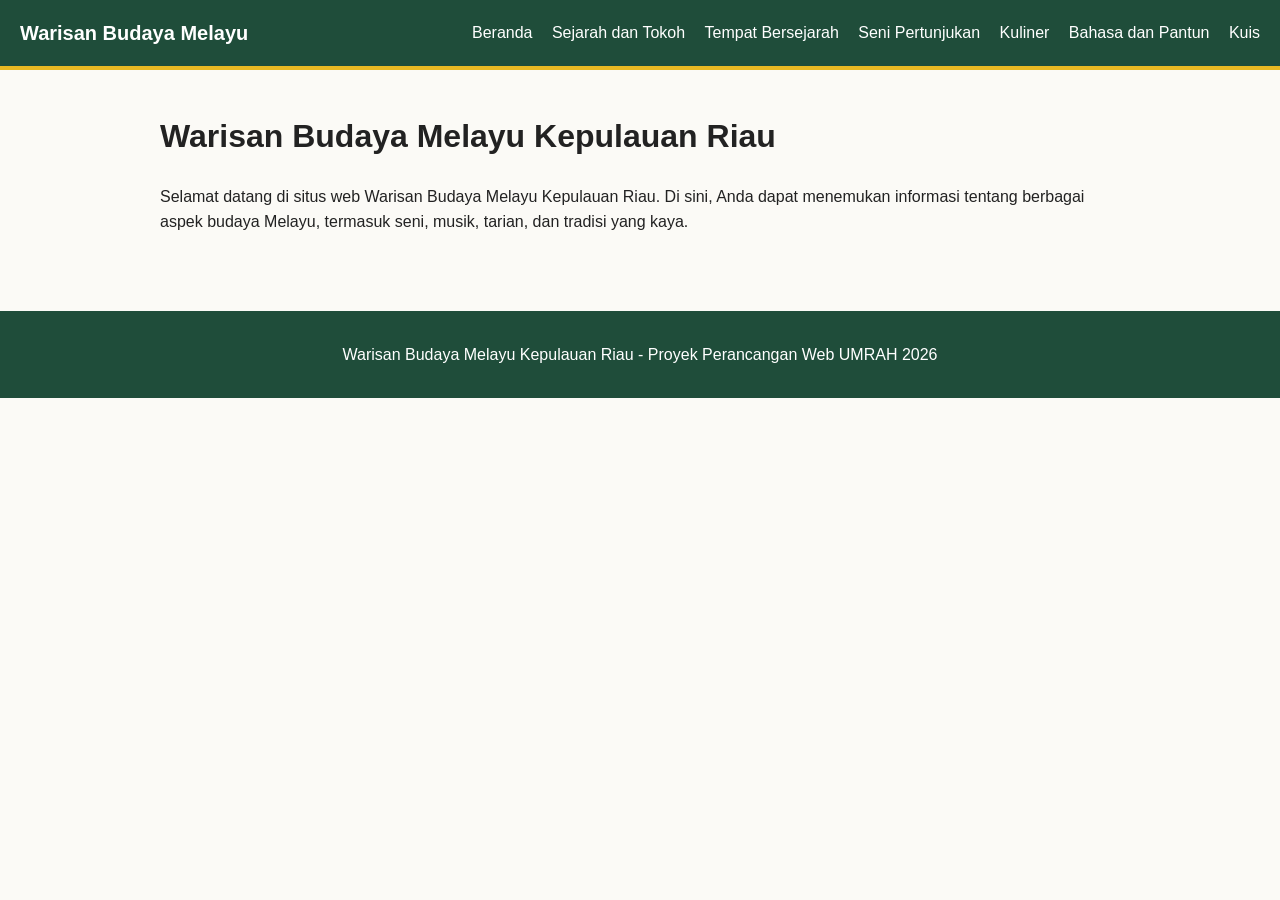
<file: index.html>
<!DOCTYPE html>
<html lang="id">
<head>
  <meta charset="UTF-8">
  <meta name="viewport" content="width=device-width, initial-scale=1.0">
  <title>Warisan Budaya Melayu</title>

  <link rel="stylesheet" href="css/style.css">
  <!-- <link rel="stylesheet" href="css/beranda.css"> -->
  <script src="js/script.js" defer></script>
  <!-- <script src="js/beranda.js" defer></script> -->
</head>
<body>

  <header>
    <a class="logo" href="index.html">Warisan Budaya Melayu</a>
    <button id="tombol-menu">Menu</button>
    <nav id="menu">
      <a href="index.html">Beranda</a>
      <a href="html/sejarah-tokoh.html">Sejarah dan Tokoh</a>
      <a href="html/tempat-bersejarah.html">Tempat Bersejarah</a>
      <a href="html/seni-pertunjukan.html">Seni Pertunjukan</a>
      <a href="html/kuliner.html">Kuliner</a>
      <a href="html/bahasa-pantun.html">Bahasa dan Pantun</a>
      <a href="html/kuis.html">Kuis</a>
    </nav>
  </header>

  <main>
    <h1>Warisan Budaya Melayu Kepulauan Riau</h1>
    <p>Selamat datang di situs web Warisan Budaya Melayu Kepulauan Riau. Di sini, Anda dapat menemukan informasi tentang berbagai aspek budaya Melayu, termasuk seni, musik, tarian, dan tradisi yang kaya.</p>
  </main>

  <footer>
    <p>Warisan Budaya Melayu Kepulauan Riau - Proyek Perancangan Web UMRAH 2026</p>
  </footer>

</body>
</html>
</file>
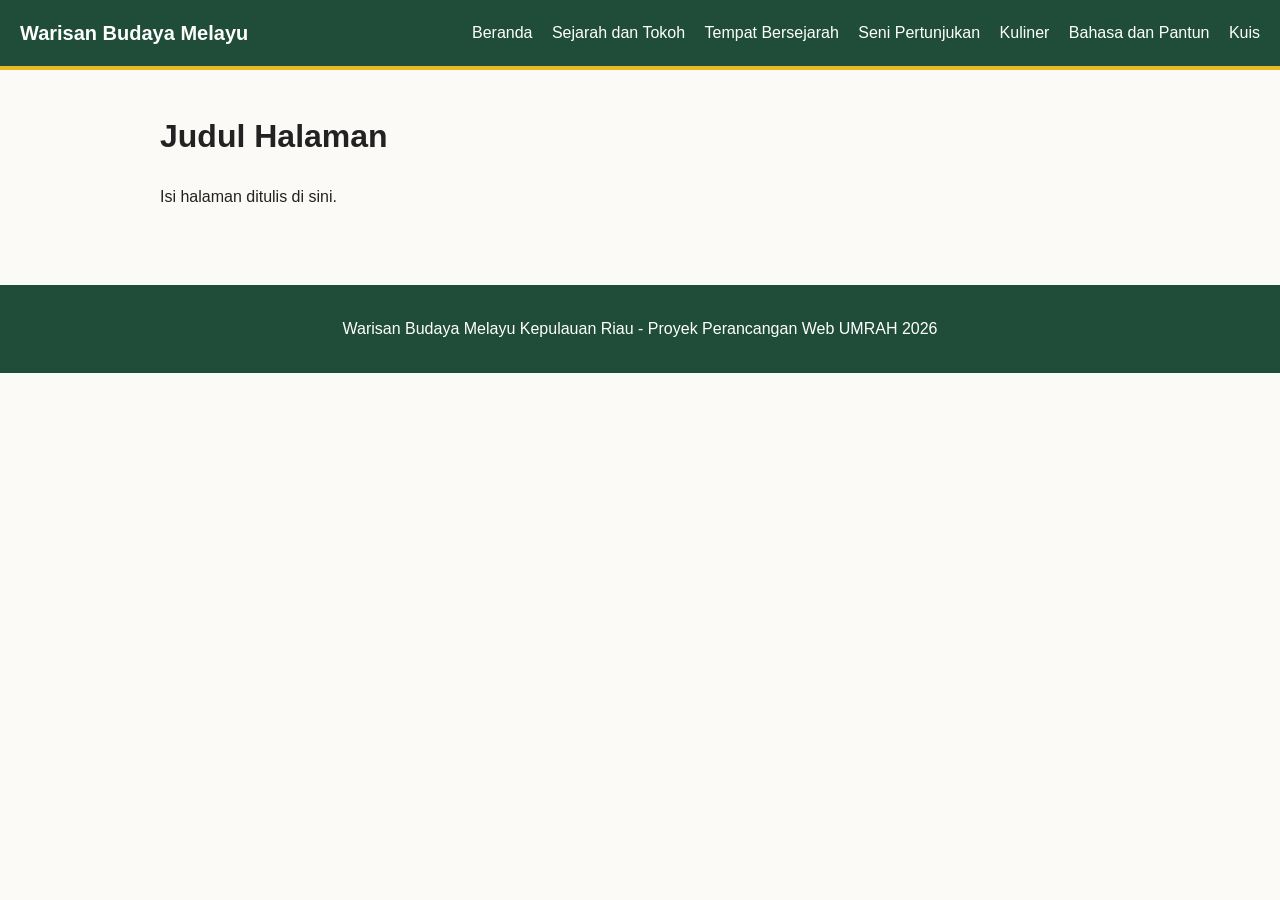
<file: html/tamplate.html>
<!DOCTYPE html>
<html lang="id">
<head>
  <meta charset="UTF-8">
  <meta name="viewport" content="width=device-width, initial-scale=1.0">
  <title>Nama Halaman | Warisan Budaya Melayu</title>

  <link rel="stylesheet" href="../css/style.css">
  <!-- <link rel="stylesheet" href="../css/halaman.css"> -->
  <script src="../js/script.js" defer></script>
  <!-- <script src="../js/halaman.js" defer></script> -->
</head>
<body>

  <header>
    <a class="logo" href="../index.html">Warisan Budaya Melayu</a>
    <button id="tombol-menu">Menu</button>
    <nav id="menu">
      <a href="../index.html">Beranda</a>
      <a href="sejarah-tokoh.html">Sejarah dan Tokoh</a>
      <a href="tempat-bersejarah.html">Tempat Bersejarah</a>
      <a href="seni-pertunjukan.html">Seni Pertunjukan</a>
      <a href="kuliner.html">Kuliner</a>
      <a href="bahasa-pantun.html">Bahasa dan Pantun</a>
      <a href="kuis.html">Kuis</a>
    </nav>
  </header>

  <main>
    <h1>Judul Halaman</h1>
    <p>Isi halaman ditulis di sini.</p>
  </main>

  <footer>
    <p>Warisan Budaya Melayu Kepulauan Riau - Proyek Perancangan Web UMRAH 2026</p>
  </footer>

</body>
</html>
</file>
<file: css/style.css>
/* style utama untuk website Warisan Budaya Melayu */

/* style.css : gaya global (dipakai semua halaman) */

/* Warna utama. Ganti di sini kalau desain sudah final. */
:root {
  --warna-utama: #1f4d3a;
  --warna-aksen: #e8b923;
  --warna-teks: #222222;
  --warna-latar: #fbfaf6;
}

* {
  box-sizing: border-box;
}

body {
  margin: 0;
  font-family: Arial, sans-serif;
  line-height: 1.6;
  color: var(--warna-teks);
  background-color: var(--warna-latar);
}

img {
  max-width: 100%;
}

main {
  max-width: 1000px;
  margin: 0 auto;
  padding: 20px;
}

/* Header dan menu */
header {
  background-color: var(--warna-utama);
  padding: 10px 20px;
  border-bottom: 4px solid var(--warna-aksen);
}

.logo {
  color: white;
  font-size: 20px;
  font-weight: bold;
  text-decoration: none;
}

nav a {
  display: block;
  color: white;
  text-decoration: none;
  padding: 10px 0;
}

nav a:hover {
  color: var(--warna-aksen);
}

/* Di HP: menu disembunyikan, tampil saat tombol diklik */
nav {
  display: none;
}

nav.terbuka {
  display: block;
}

#tombol-menu {
  float: right;
  padding: 6px 12px;
  cursor: pointer;
}

/* Di layar lebar: menu tampil mendatar, tombol disembunyikan */
@media (min-width: 800px) {
  #tombol-menu {
    display: none;
  }

  header {
    display: flex;
    justify-content: space-between;
    align-items: center;
  }

  nav {
    display: block;
  }

  nav a {
    display: inline-block;
    margin-left: 15px;
  }
}

/* Footer */
footer {
  background-color: var(--warna-utama);
  color: white;
  text-align: center;
  padding: 15px;
  margin-top: 40px;
}
</file>
